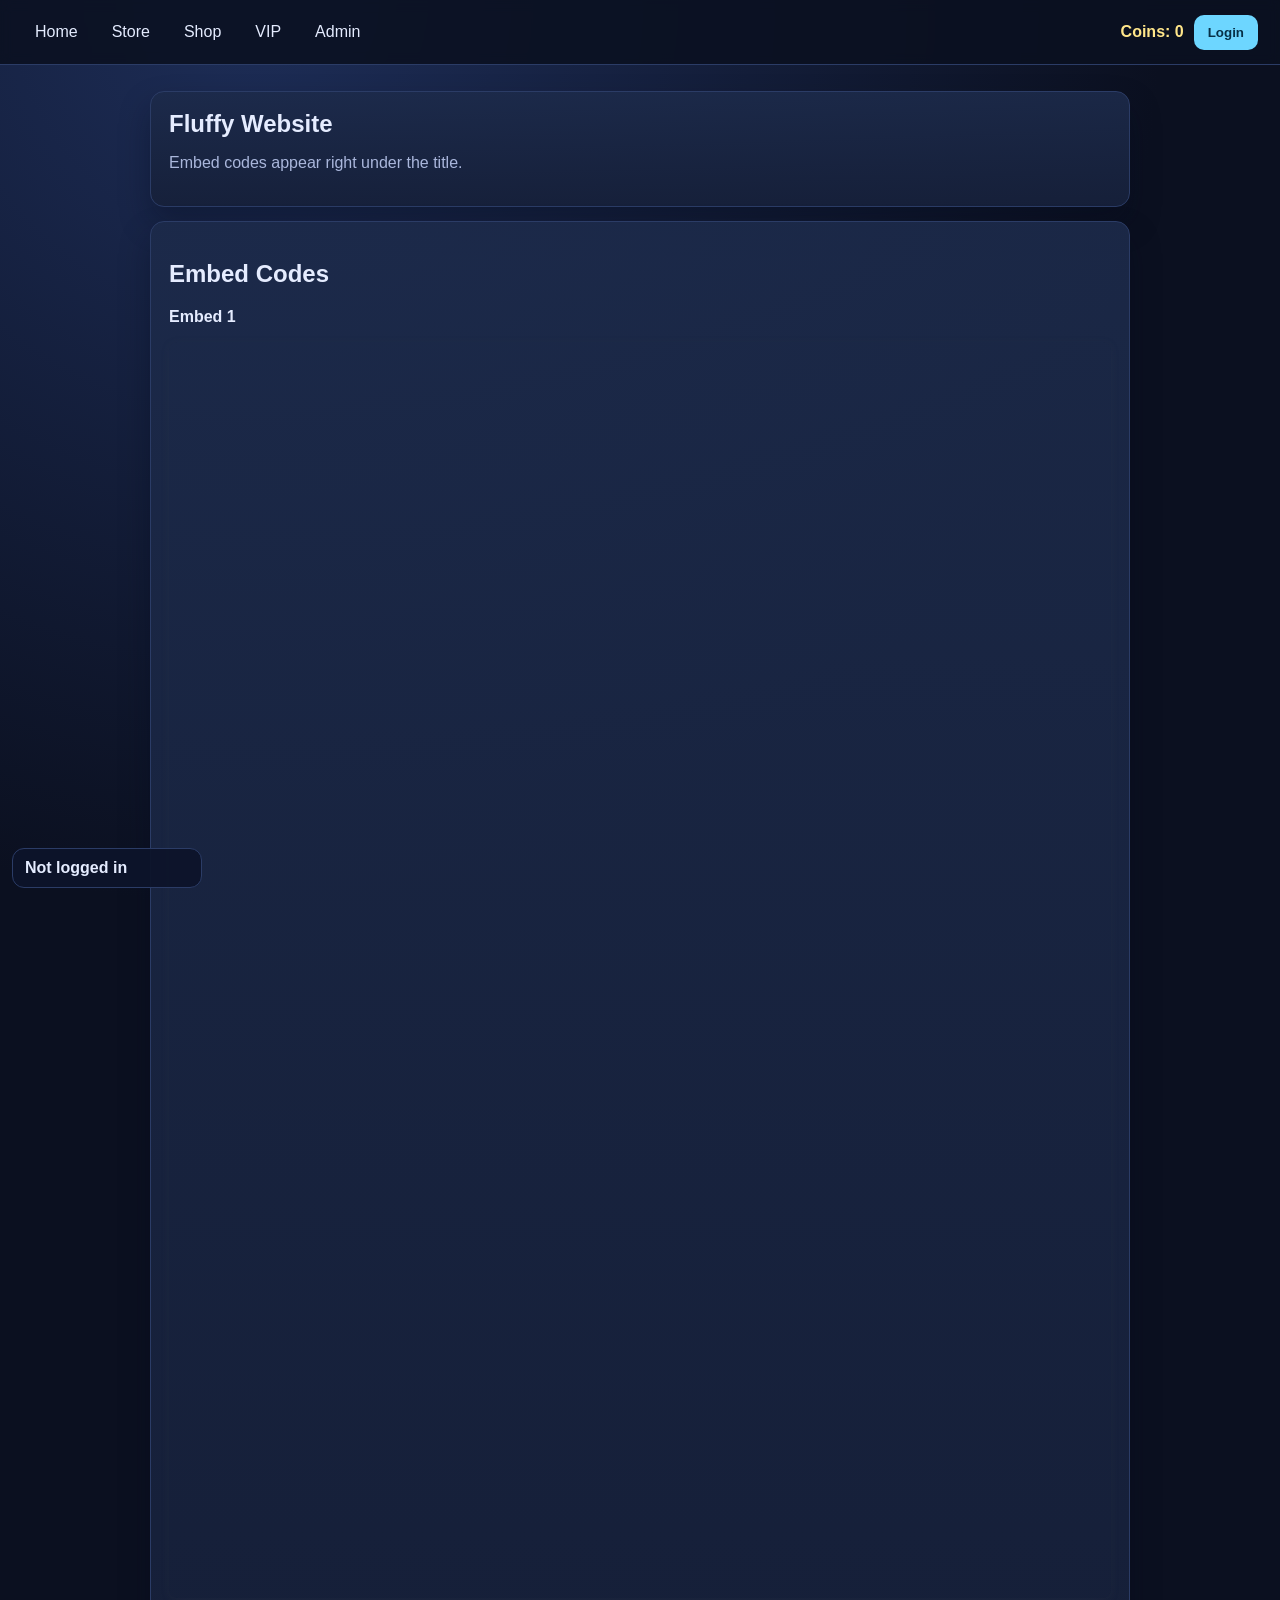
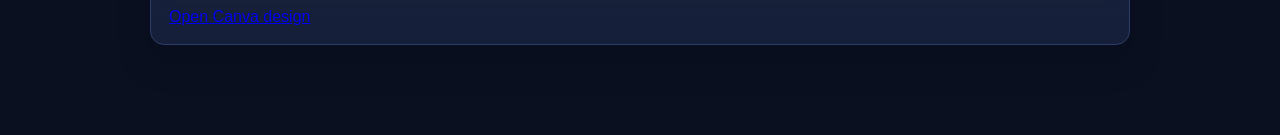
<file: index.html>
<!doctype html>
<html lang="en">
  <head>
    <meta charset="UTF-8" />
    <meta name="viewport" content="width=device-width, initial-scale=1.0" />
    <title>Fluffy Website</title>
    <link rel="stylesheet" href="styles.css" />
  </head>
  <body>
    <header class="site-header">
      <nav>
        <a href="index.html">Home</a>
        <a href="store.html">Store</a>
        <a href="shop.html">Shop</a>
        <a href="vip.html">VIP</a>
        <a href="admin.html">Admin</a>
      </nav>
      <div class="header-actions">
        <span id="coinBalance">Coins: 0</span>
        <button id="loginBtn">Login</button>
      </div>
    </header>

    <main>
      <section class="card hero-card">
        <h1>Fluffy Website</h1>
        <p class="notice">Embed codes appear right under the title.</p>
      </section>

      <section class="card">
        <h2>Embed Codes</h2>
        <p><strong>Embed 1</strong></p>
        <div class="embed-wrap">
          <iframe
            loading="lazy"
            src="https://www.canva.com/design/DAHDAg7zQJY/EMOIotft1hdBbtobkkbFfg/view?embed"
            allowfullscreen="allowfullscreen"
            allow="fullscreen"
          ></iframe>
        </div>
        <a
          href="https://www.canva.com/design/DAHDAg7zQJY/EMOIotft1hdBbtobkkbFfg/view?utm_content=DAHDAg7zQJY&utm_campaign=designshare&utm_medium=embeds&utm_source=link"
          target="_blank"
          rel="noopener"
        >
          Open Canva design
        </a>
      </section>
    </main>

    <div id="accountBadge"></div>
    <div class="modal" id="loginModal">
      <div class="card modal-card">
        <h3>Login / Sign up</h3>
        <button id="googleLoginBtn">Login with Google</button>
        <p class="notice">(Demo mode) Google login uses prompts.</p>

        <h4>Email + Password Login</h4>
        <input id="loginEmail" placeholder="Email" />
        <input id="loginPassword" type="password" placeholder="Password" />
        <button id="loginSubmitBtn">Login</button>

        <h4>Create Account</h4>
        <input id="signupName" placeholder="Display name" />
        <input id="signupEmail" placeholder="Email" />
        <input id="signupPassword" type="password" placeholder="Password" />
        <button id="signupBtn" class="secondary">Sign up</button>
        <p id="loginMessage"></p>
      </div>
    </div>

    <script src="app.js"></script>
  </body>
</html>
</file>
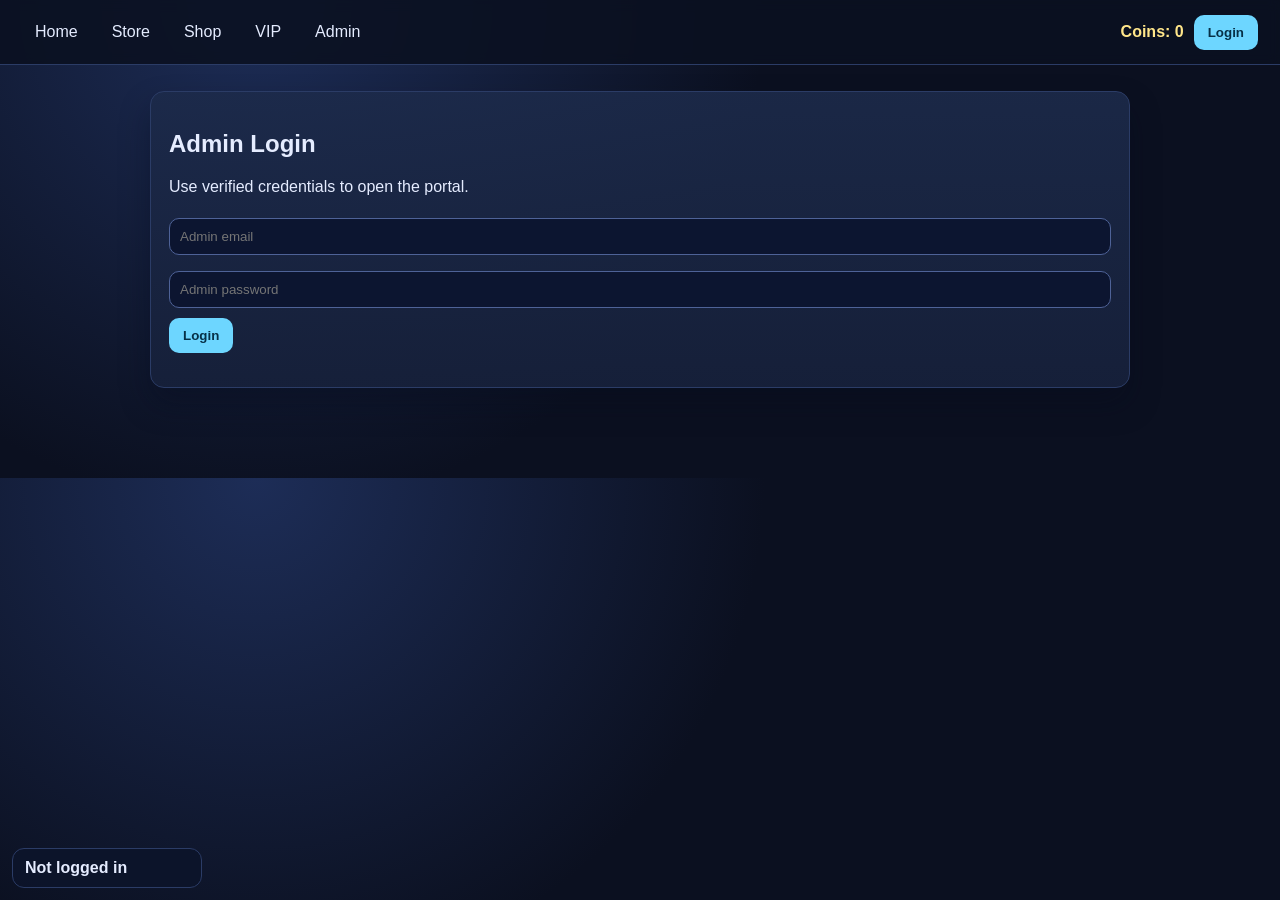
<file: admin.html>
<!doctype html>
<html lang="en">
  <head>
    <meta charset="UTF-8" />
    <meta name="viewport" content="width=device-width, initial-scale=1.0" />
    <title>Fluffy Admin</title>
    <link rel="stylesheet" href="styles.css" />
  </head>
  <body>
    <header class="site-header">
      <nav>
        <a href="index.html">Home</a>
        <a href="store.html">Store</a>
        <a href="shop.html">Shop</a>
        <a href="vip.html">VIP</a>
        <a href="admin.html">Admin</a>
      </nav>
      <div class="header-actions">
        <span id="coinBalance">Coins: 0</span>
        <button id="loginBtn">Login</button>
      </div>
    </header>

    <main>
      <section class="card" id="adminLogin">
        <h1>Admin Login</h1>
        <p>Use verified credentials to open the portal.</p>
        <input id="adminEmail" placeholder="Admin email" />
        <input id="adminPassword" type="password" placeholder="Admin password" />
        <button id="adminLoginBtn">Login</button>
        <p id="adminMsg"></p>
      </section>

      <section id="adminPortal" style="display: none">
        <div class="card">
          <h2>Orders</h2>
          <table class="table">
            <thead>
              <tr>
                <th>Date</th>
                <th>Product</th>
                <th>Name</th>
                <th>Email</th>
                <th>Coins</th>
              </tr>
            </thead>
            <tbody id="ordersBody"></tbody>
          </table>
        </div>

        <div class="card">
          <h2>Add Coins</h2>
          <p>Type the user's email and how many coins to add.</p>
          <input id="coinEmail" placeholder="User email" />
          <input id="coinAmount" type="number" placeholder="Amount" />
          <button id="addCoinsBtn">Add Coins</button>
          <p id="coinMsg"></p>
        </div>
      </section>
    </main>

    <div id="accountBadge"></div>
    <div class="modal" id="loginModal">
      <div class="card modal-card">
        <h3>Login / Sign up</h3>
        <button id="googleLoginBtn">Login with Google</button>
        <p class="notice">(Demo mode) Google login uses prompts.</p>
        <input id="loginEmail" placeholder="Email" />
        <input id="loginPassword" type="password" placeholder="Password" />
        <button id="loginSubmitBtn">Login</button>
        <input id="signupName" placeholder="Display name" />
        <input id="signupEmail" placeholder="Email" />
        <input id="signupPassword" type="password" placeholder="Password" />
        <button id="signupBtn" class="secondary">Sign up</button>
        <p id="loginMessage"></p>
      </div>
    </div>

    <script src="app.js"></script>
  </body>
</html>
</file>
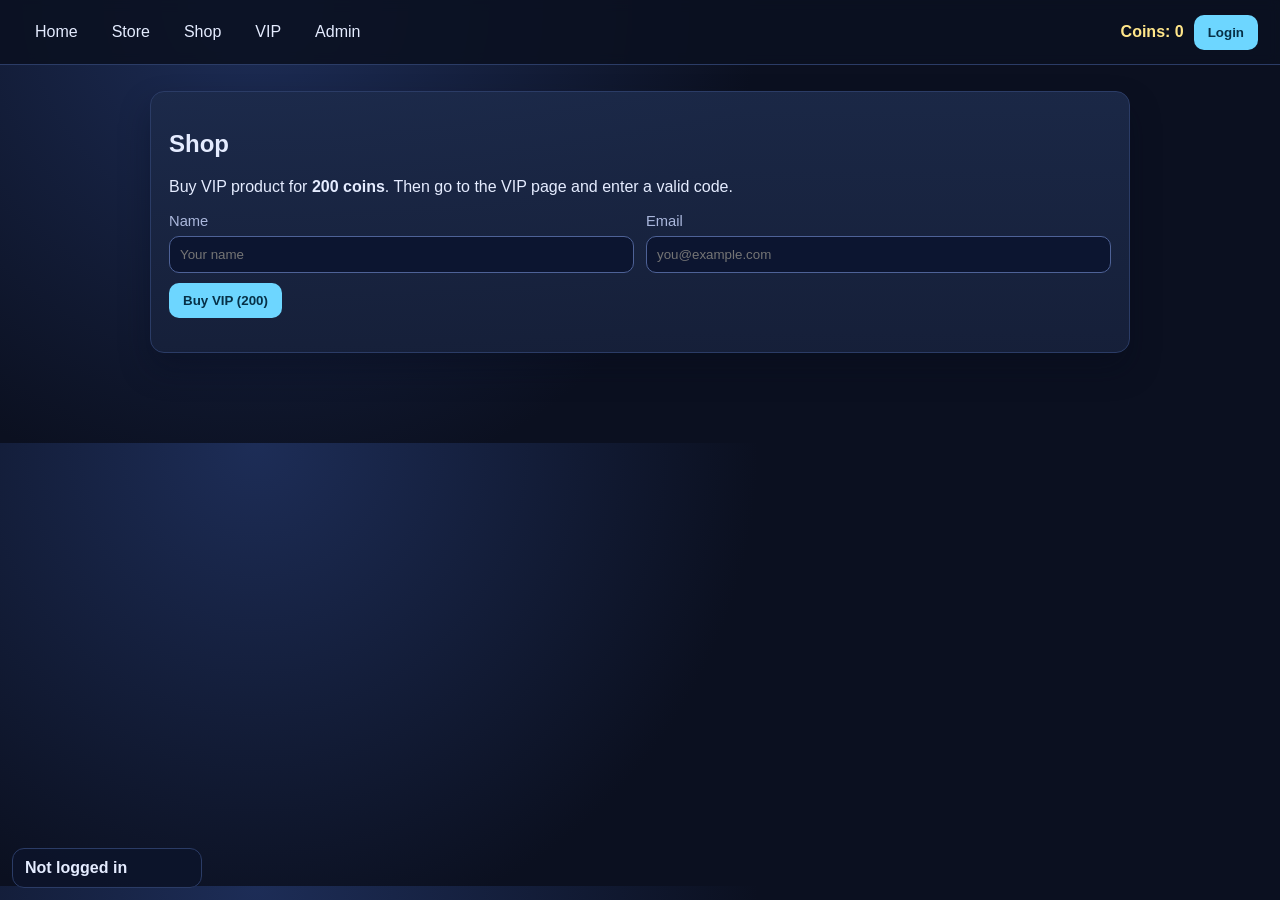
<file: shop.html>
<!doctype html>
<html lang="en">
  <head>
    <meta charset="UTF-8" />
    <meta name="viewport" content="width=device-width, initial-scale=1.0" />
    <title>Fluffy Shop</title>
    <link rel="stylesheet" href="styles.css" />
  </head>
  <body>
    <header class="site-header">
      <nav>
        <a href="index.html">Home</a>
        <a href="store.html">Store</a>
        <a href="shop.html">Shop</a>
        <a href="vip.html">VIP</a>
        <a href="admin.html">Admin</a>
      </nav>
      <div class="header-actions">
        <span id="coinBalance">Coins: 0</span>
        <button id="loginBtn">Login</button>
      </div>
    </header>

    <main>
      <section class="card">
        <h1>Shop</h1>
        <p>Buy VIP product for <strong>200 coins</strong>. Then go to the VIP page and enter a valid code.</p>
        <div class="row">
          <div>
            <label for="buyerName">Name</label>
            <input id="buyerName" placeholder="Your name" />
          </div>
          <div>
            <label for="buyerEmail">Email</label>
            <input id="buyerEmail" placeholder="you@example.com" />
          </div>
        </div>
        <button data-buy data-product="VIP" data-cost="200">Buy VIP (200)</button>
        <p id="purchaseStatus"></p>
      </section>
    </main>

    <div id="accountBadge"></div>
    <div class="modal" id="loginModal">
      <div class="card modal-card">
        <h3>Login / Sign up</h3>
        <button id="googleLoginBtn">Login with Google</button>
        <p class="notice">(Demo mode) Google login uses prompts.</p>
        <input id="loginEmail" placeholder="Email" />
        <input id="loginPassword" type="password" placeholder="Password" />
        <button id="loginSubmitBtn">Login</button>
        <input id="signupName" placeholder="Display name" />
        <input id="signupEmail" placeholder="Email" />
        <input id="signupPassword" type="password" placeholder="Password" />
        <button id="signupBtn" class="secondary">Sign up</button>
        <p id="loginMessage"></p>
      </div>
    </div>

    <script src="app.js"></script>
  </body>
</html>
</file>
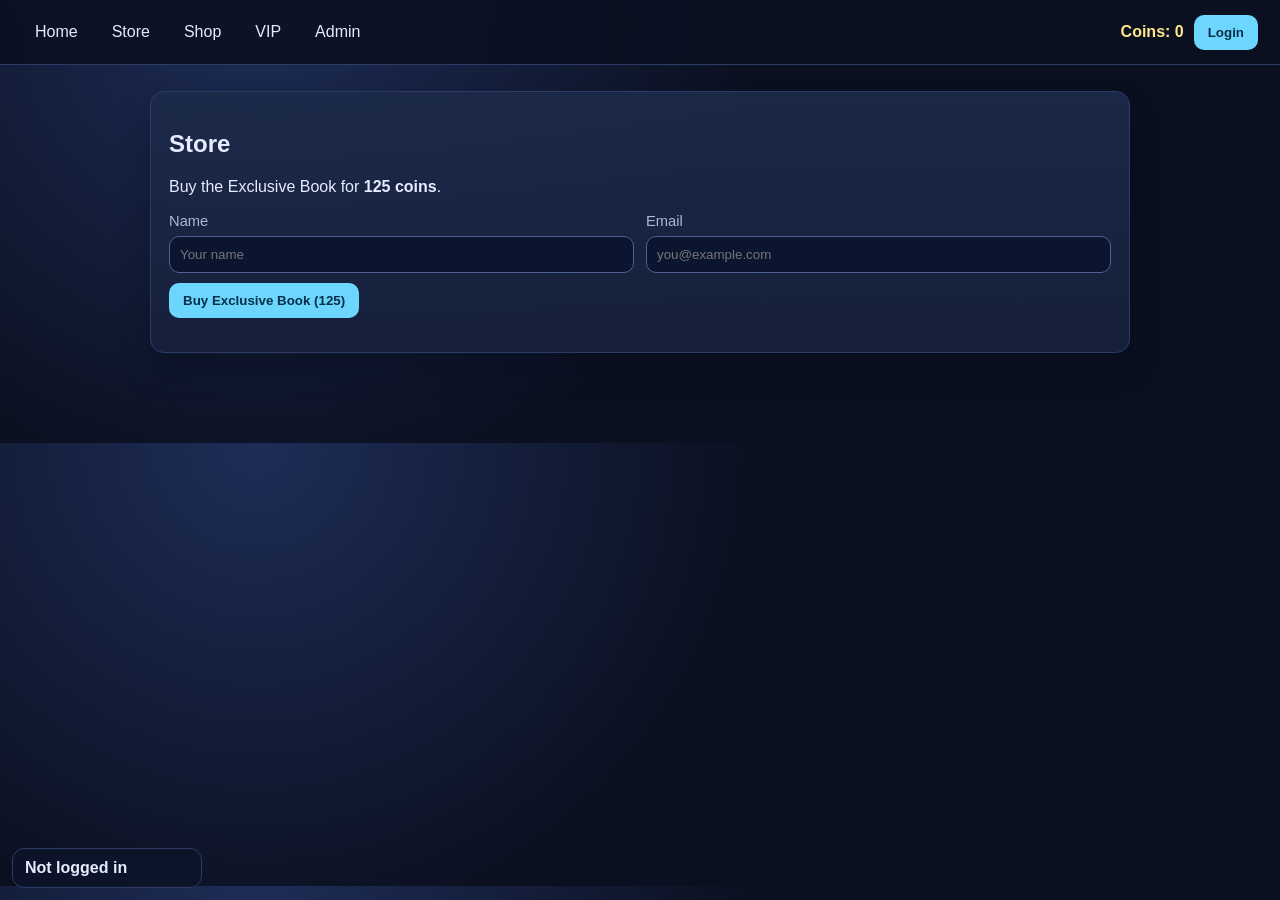
<file: store.html>
<!doctype html>
<html lang="en">
  <head>
    <meta charset="UTF-8" />
    <meta name="viewport" content="width=device-width, initial-scale=1.0" />
    <title>Fluffy Store</title>
    <link rel="stylesheet" href="styles.css" />
  </head>
  <body>
    <header class="site-header">
      <nav>
        <a href="index.html">Home</a>
        <a href="store.html">Store</a>
        <a href="shop.html">Shop</a>
        <a href="vip.html">VIP</a>
        <a href="admin.html">Admin</a>
      </nav>
      <div class="header-actions">
        <span id="coinBalance">Coins: 0</span>
        <button id="loginBtn">Login</button>
      </div>
    </header>

    <main>
      <section class="card">
        <h1>Store</h1>
        <p>Buy the Exclusive Book for <strong>125 coins</strong>.</p>
        <div class="row">
          <div>
            <label for="buyerName">Name</label>
            <input id="buyerName" placeholder="Your name" />
          </div>
          <div>
            <label for="buyerEmail">Email</label>
            <input id="buyerEmail" placeholder="you@example.com" />
          </div>
        </div>
        <button data-buy data-product="Exclusive Book" data-cost="125">Buy Exclusive Book (125)</button>
        <p id="purchaseStatus"></p>
      </section>
    </main>

    <div id="accountBadge"></div>
    <div class="modal" id="loginModal">
      <div class="card modal-card">
        <h3>Login / Sign up</h3>
        <button id="googleLoginBtn">Login with Google</button>
        <p class="notice">(Demo mode) Google login uses prompts.</p>
        <input id="loginEmail" placeholder="Email" />
        <input id="loginPassword" type="password" placeholder="Password" />
        <button id="loginSubmitBtn">Login</button>
        <input id="signupName" placeholder="Display name" />
        <input id="signupEmail" placeholder="Email" />
        <input id="signupPassword" type="password" placeholder="Password" />
        <button id="signupBtn" class="secondary">Sign up</button>
        <p id="loginMessage"></p>
      </div>
    </div>

    <script src="app.js"></script>
  </body>
</html>
</file>
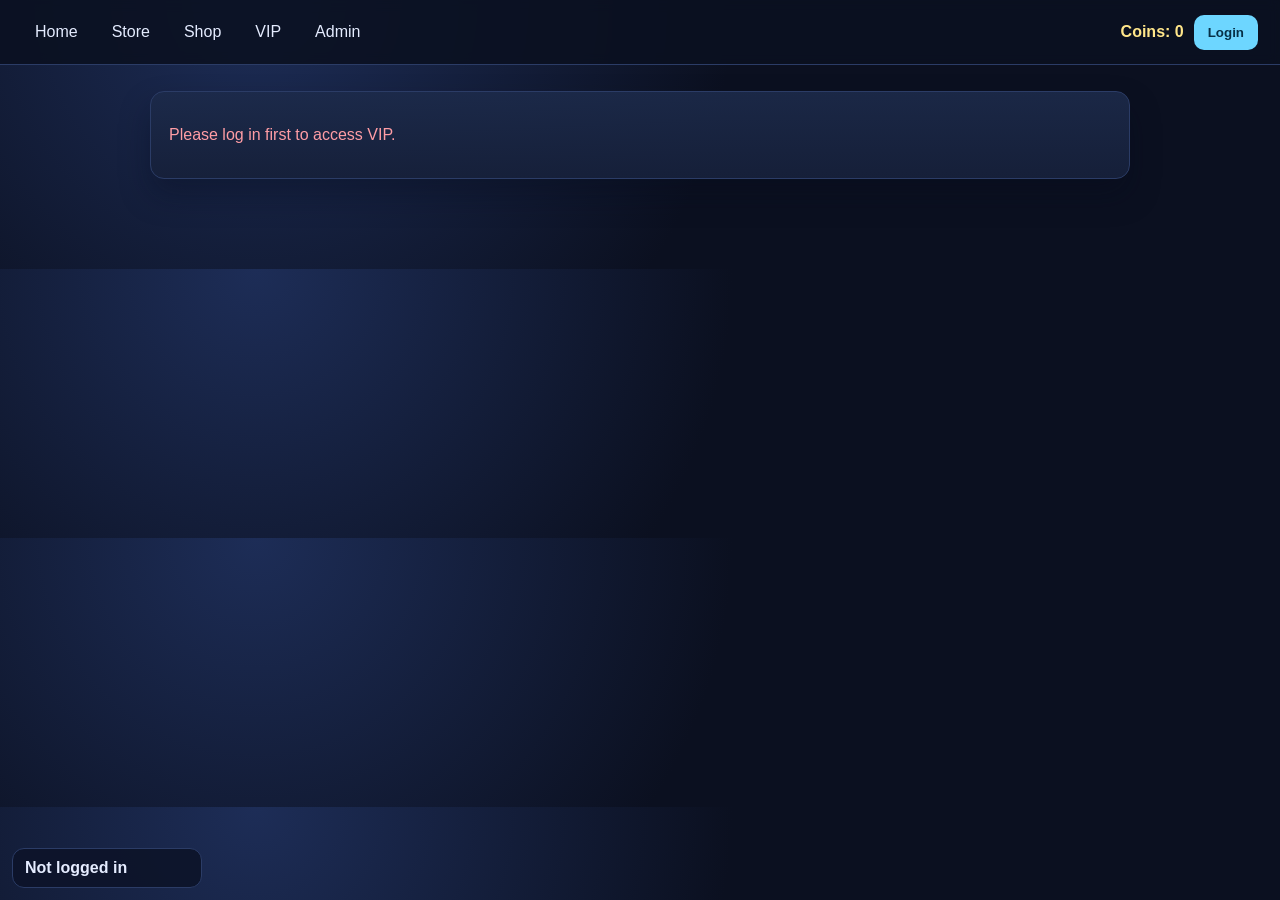
<file: vip.html>
<!doctype html>
<html lang="en">
  <head>
    <meta charset="UTF-8" />
    <meta name="viewport" content="width=device-width, initial-scale=1.0" />
    <title>Fluffy VIP</title>
    <link rel="stylesheet" href="styles.css" />
  </head>
  <body>
    <header class="site-header">
      <nav>
        <a href="index.html">Home</a>
        <a href="store.html">Store</a>
        <a href="shop.html">Shop</a>
        <a href="vip.html">VIP</a>
        <a href="admin.html">Admin</a>
      </nav>
      <div class="header-actions">
        <span id="coinBalance">Coins: 0</span>
        <button id="loginBtn">Login</button>
      </div>
    </header>

    <main>
      <section class="card" id="vipGate">
        <h1>VIP Access Check</h1>
        <p>Enter a valid code to open the VIP page. After first success, we remember you.</p>
        <input id="vipCode" placeholder="Enter VIP code" />
        <button id="vipUnlockBtn">Unlock VIP</button>
        <p class="notice">Valid text codes include: FLUFFY, FLUFFY67, FLUFFYAURA, AURAISFLUFFY.</p>
        <p id="vipMessage"></p>
      </section>

      <section class="card" id="vipContent" style="display: none">
        <h2>Welcome to the VIP page</h2>
        <p>You are now verified and allowed into VIP.</p>
      </section>
    </main>

    <div id="accountBadge"></div>
    <div class="modal" id="loginModal">
      <div class="card modal-card">
        <h3>Login / Sign up</h3>
        <button id="googleLoginBtn">Login with Google</button>
        <p class="notice">(Demo mode) Google login uses prompts.</p>
        <input id="loginEmail" placeholder="Email" />
        <input id="loginPassword" type="password" placeholder="Password" />
        <button id="loginSubmitBtn">Login</button>
        <input id="signupName" placeholder="Display name" />
        <input id="signupEmail" placeholder="Email" />
        <input id="signupPassword" type="password" placeholder="Password" />
        <button id="signupBtn" class="secondary">Sign up</button>
        <p id="loginMessage"></p>
      </div>
    </div>

    <script src="app.js"></script>
  </body>
</html>
</file>
<file: styles.css>
:root {
  --bg: #0b1020;
  --panel: #16203a;
  --panel-soft: #1c2a4a;
  --text: #e5ecff;
  --muted: #aab7dc;
  --border: #2b3c66;
  --accent: #6dd6ff;
  --accent-ink: #063047;
  --success: #76f3b2;
  --error: #ff9da5;
}

* {
  box-sizing: border-box;
}

body {
  margin: 0;
  font-family: Inter, Arial, sans-serif;
  color: var(--text);
  background: radial-gradient(circle at 20% 0%, #1d2d57 0%, var(--bg) 45%);
}

.site-header {
  position: sticky;
  top: 0;
  z-index: 10;
  display: flex;
  justify-content: space-between;
  align-items: center;
  gap: 16px;
  padding: 14px 22px;
  border-bottom: 1px solid var(--border);
  background: rgba(11, 16, 32, 0.88);
  backdrop-filter: blur(6px);
}

nav {
  display: flex;
  flex-wrap: wrap;
  gap: 8px;
}

nav a {
  text-decoration: none;
  color: var(--text);
  border: 1px solid transparent;
  border-radius: 999px;
  padding: 8px 12px;
}

nav a:hover {
  border-color: var(--border);
  background: rgba(109, 214, 255, 0.08);
}

.header-actions {
  display: flex;
  align-items: center;
  gap: 10px;
}

#coinBalance {
  color: #ffe68a;
  font-weight: 700;
}

main {
  width: min(980px, 92vw);
  margin: 26px auto 90px;
}

.hero-card h1 {
  margin-top: 0;
  margin-bottom: 8px;
}

.card {
  border: 1px solid var(--border);
  border-radius: 14px;
  padding: 18px;
  margin-bottom: 14px;
  background: linear-gradient(180deg, rgba(28, 42, 74, 0.9), rgba(22, 32, 58, 0.96));
  box-shadow: 0 16px 30px rgba(5, 12, 28, 0.35);
}

.embed-wrap {
  position: relative;
  width: 100%;
  height: 0;
  padding-top: 133.3333%;
  margin: 16px 0 10px;
  overflow: hidden;
  border-radius: 8px;
  box-shadow: 0 2px 8px rgba(63, 69, 81, 0.16);
}

.embed-wrap iframe {
  position: absolute;
  inset: 0;
  width: 100%;
  height: 100%;
  border: 0;
}

.row {
  display: grid;
  grid-template-columns: repeat(auto-fit, minmax(230px, 1fr));
  gap: 12px;
}

label {
  font-size: 0.92rem;
  color: var(--muted);
}

input {
  width: 100%;
  margin-top: 6px;
  margin-bottom: 10px;
  padding: 10px;
  border-radius: 10px;
  border: 1px solid #4e6297;
  color: var(--text);
  background: #0c1530;
}

button {
  border: 0;
  border-radius: 10px;
  font-weight: 700;
  padding: 10px 14px;
  cursor: pointer;
  background: var(--accent);
  color: var(--accent-ink);
}

button.secondary {
  background: #33456f;
  color: var(--text);
}

.notice {
  color: var(--muted);
}

.success {
  color: var(--success);
}

.error {
  color: var(--error);
}

#accountBadge {
  position: fixed;
  bottom: 12px;
  left: 12px;
  border: 1px solid var(--border);
  border-radius: 12px;
  background: rgba(13, 21, 43, 0.95);
  padding: 10px 12px;
  min-width: 190px;
}

.modal {
  display: none;
  position: fixed;
  inset: 0;
  z-index: 20;
  background: rgba(6, 10, 18, 0.75);
  align-items: center;
  justify-content: center;
}

.modal-card {
  width: min(440px, 92vw);
}

.table {
  width: 100%;
  border-collapse: collapse;
}

.table th,
.table td {
  text-align: left;
  padding: 8px;
  border-bottom: 1px solid var(--border);
}
</file>
